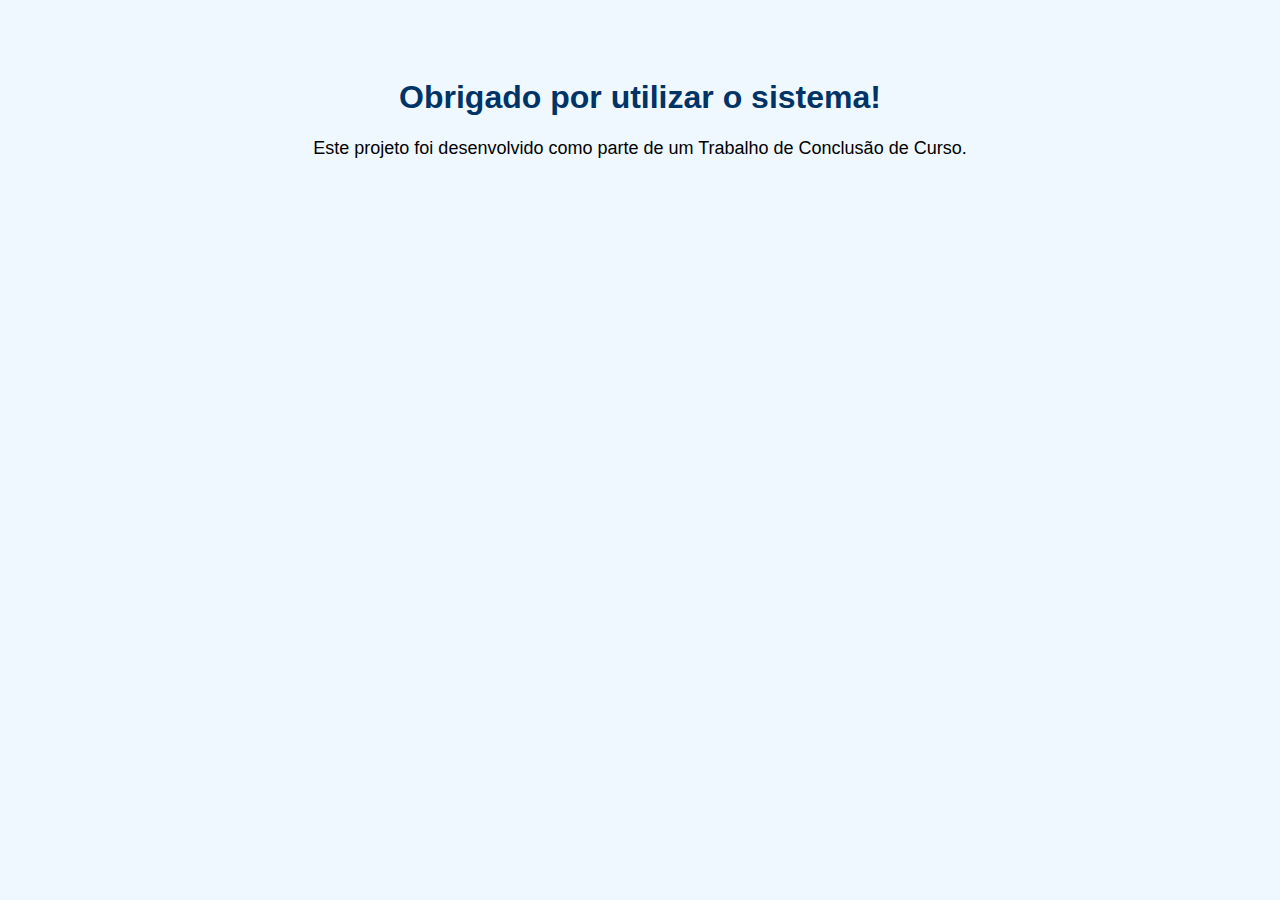
<file: templates/fim.html>
<!DOCTYPE html>
<html lang="pt-BR">
<head>
    <meta charset="UTF-8">
    <title>Programa Finalizado</title>
    <style>
        body {
            background-color: #f0f8ff;
            font-family: Arial, sans-serif;
            text-align: center;
            padding: 50px;
        }
        h1 {
            color: #003366;
        }
        p {
            font-size: 18px;
        }
    </style>
</head>
<body>
    <h1>Obrigado por utilizar o sistema!</h1>
    <p>Este projeto foi desenvolvido como parte de um Trabalho de Conclusão de Curso.</p>
</body>
</html>
</file>
